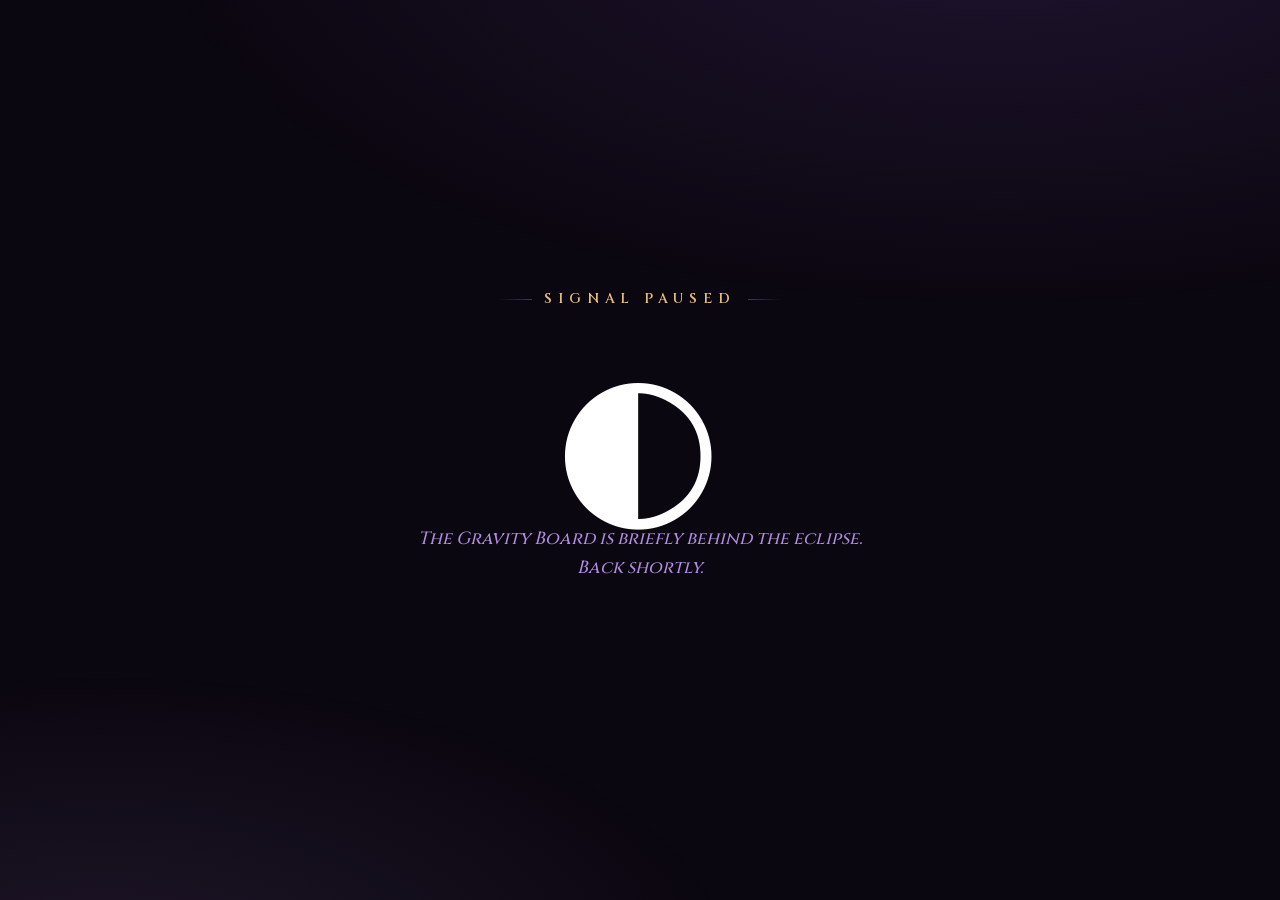
<file: index.html>
<!DOCTYPE html>
<html lang="en">
<head>
<meta charset="UTF-8">
<meta name="viewport" content="width=device-width, initial-scale=1">
<title>TELESTO 2026 — Back soon</title>
<meta name="robots" content="noindex">
<meta name="theme-color" content="#0B0710">
<meta http-equiv="Content-Security-Policy" content="default-src 'self'; script-src 'none'; style-src 'self'; img-src 'self'; font-src 'self'; object-src 'none'; base-uri 'self'">
<link rel="stylesheet" href="css/fonts.css?v=22">
<link rel="stylesheet" href="css/telesto.css?v=22">
<link rel="icon" href="assets/logo-telesto.png">
</head>
<body>
<div class="void" aria-hidden="true"></div>
<main class="page e404">
  <div>
    <p class="eyebrow center">Signal Paused</p>
    <h1 class="display e404-title">◐</h1>
    <p class="e404-sub">The Gravity Board is briefly behind the eclipse.<br>Back shortly.</p>
  </div>
</main>
</body>
</html>
</file>
<file: css/fonts.css>
/* Michroma 400 latin-ext */
@font-face {
  font-family: 'Michroma';
  font-style: normal;
  font-weight: 400;
  font-display: swap;
  src: url(../fonts/Michroma-400-latin-ext.woff2) format('woff2');
  unicode-range: U+0100-02BA, U+02BD-02C5, U+02C7-02CC, U+02CE-02D7, U+02DD-02FF, U+0304, U+0308, U+0329, U+1D00-1DBF, U+1E00-1E9F, U+1EF2-1EFF, U+2020, U+20A0-20AB, U+20AD-20C0, U+2113, U+2C60-2C7F, U+A720-A7FF;
}
/* Michroma 400 latin */
@font-face {
  font-family: 'Michroma';
  font-style: normal;
  font-weight: 400;
  font-display: swap;
  src: url(../fonts/Michroma-400-latin.woff2) format('woff2');
  unicode-range: U+0000-00FF, U+0131, U+0152-0153, U+02BB-02BC, U+02C6, U+02DA, U+02DC, U+0304, U+0308, U+0329, U+2000-206F, U+20AC, U+2122, U+2191, U+2193, U+2212, U+2215, U+FEFF, U+FFFD;
}
/* Cinzel 500 latin-ext */
@font-face {
  font-family: 'Cinzel';
  font-style: normal;
  font-weight: 500;
  font-display: swap;
  src: url(../fonts/Cinzel-500-latin-ext.woff2) format('woff2');
  unicode-range: U+0100-02BA, U+02BD-02C5, U+02C7-02CC, U+02CE-02D7, U+02DD-02FF, U+0304, U+0308, U+0329, U+1D00-1DBF, U+1E00-1E9F, U+1EF2-1EFF, U+2020, U+20A0-20AB, U+20AD-20C0, U+2113, U+2C60-2C7F, U+A720-A7FF;
}
/* Cinzel 500 latin */
@font-face {
  font-family: 'Cinzel';
  font-style: normal;
  font-weight: 500;
  font-display: swap;
  src: url(../fonts/Cinzel-500-latin.woff2) format('woff2');
  unicode-range: U+0000-00FF, U+0131, U+0152-0153, U+02BB-02BC, U+02C6, U+02DA, U+02DC, U+0304, U+0308, U+0329, U+2000-206F, U+20AC, U+2122, U+2191, U+2193, U+2212, U+2215, U+FEFF, U+FFFD;
}
/* Cinzel 600 latin-ext */
@font-face {
  font-family: 'Cinzel';
  font-style: normal;
  font-weight: 600;
  font-display: swap;
  src: url(../fonts/Cinzel-600-latin-ext.woff2) format('woff2');
  unicode-range: U+0100-02BA, U+02BD-02C5, U+02C7-02CC, U+02CE-02D7, U+02DD-02FF, U+0304, U+0308, U+0329, U+1D00-1DBF, U+1E00-1E9F, U+1EF2-1EFF, U+2020, U+20A0-20AB, U+20AD-20C0, U+2113, U+2C60-2C7F, U+A720-A7FF;
}
/* Cinzel 600 latin */
@font-face {
  font-family: 'Cinzel';
  font-style: normal;
  font-weight: 600;
  font-display: swap;
  src: url(../fonts/Cinzel-600-latin.woff2) format('woff2');
  unicode-range: U+0000-00FF, U+0131, U+0152-0153, U+02BB-02BC, U+02C6, U+02DA, U+02DC, U+0304, U+0308, U+0329, U+2000-206F, U+20AC, U+2122, U+2191, U+2193, U+2212, U+2215, U+FEFF, U+FFFD;
}
/* Cinzel 700 latin-ext */
@font-face {
  font-family: 'Cinzel';
  font-style: normal;
  font-weight: 700;
  font-display: swap;
  src: url(../fonts/Cinzel-700-latin-ext.woff2) format('woff2');
  unicode-range: U+0100-02BA, U+02BD-02C5, U+02C7-02CC, U+02CE-02D7, U+02DD-02FF, U+0304, U+0308, U+0329, U+1D00-1DBF, U+1E00-1E9F, U+1EF2-1EFF, U+2020, U+20A0-20AB, U+20AD-20C0, U+2113, U+2C60-2C7F, U+A720-A7FF;
}
/* Cinzel 700 latin */
@font-face {
  font-family: 'Cinzel';
  font-style: normal;
  font-weight: 700;
  font-display: swap;
  src: url(../fonts/Cinzel-700-latin.woff2) format('woff2');
  unicode-range: U+0000-00FF, U+0131, U+0152-0153, U+02BB-02BC, U+02C6, U+02DA, U+02DC, U+0304, U+0308, U+0329, U+2000-206F, U+20AC, U+2122, U+2191, U+2193, U+2212, U+2215, U+FEFF, U+FFFD;
}
/* Poppins 300 latin-ext */
@font-face {
  font-family: 'Poppins';
  font-style: normal;
  font-weight: 300;
  font-display: swap;
  src: url(../fonts/Poppins-300-latin-ext.woff2) format('woff2');
  unicode-range: U+0100-02BA, U+02BD-02C5, U+02C7-02CC, U+02CE-02D7, U+02DD-02FF, U+0304, U+0308, U+0329, U+1D00-1DBF, U+1E00-1E9F, U+1EF2-1EFF, U+2020, U+20A0-20AB, U+20AD-20C0, U+2113, U+2C60-2C7F, U+A720-A7FF;
}
/* Poppins 300 latin */
@font-face {
  font-family: 'Poppins';
  font-style: normal;
  font-weight: 300;
  font-display: swap;
  src: url(../fonts/Poppins-300-latin.woff2) format('woff2');
  unicode-range: U+0000-00FF, U+0131, U+0152-0153, U+02BB-02BC, U+02C6, U+02DA, U+02DC, U+0304, U+0308, U+0329, U+2000-206F, U+20AC, U+2122, U+2191, U+2193, U+2212, U+2215, U+FEFF, U+FFFD;
}
/* Poppins 400 latin-ext */
@font-face {
  font-family: 'Poppins';
  font-style: normal;
  font-weight: 400;
  font-display: swap;
  src: url(../fonts/Poppins-400-latin-ext.woff2) format('woff2');
  unicode-range: U+0100-02BA, U+02BD-02C5, U+02C7-02CC, U+02CE-02D7, U+02DD-02FF, U+0304, U+0308, U+0329, U+1D00-1DBF, U+1E00-1E9F, U+1EF2-1EFF, U+2020, U+20A0-20AB, U+20AD-20C0, U+2113, U+2C60-2C7F, U+A720-A7FF;
}
/* Poppins 400 latin */
@font-face {
  font-family: 'Poppins';
  font-style: normal;
  font-weight: 400;
  font-display: swap;
  src: url(../fonts/Poppins-400-latin.woff2) format('woff2');
  unicode-range: U+0000-00FF, U+0131, U+0152-0153, U+02BB-02BC, U+02C6, U+02DA, U+02DC, U+0304, U+0308, U+0329, U+2000-206F, U+20AC, U+2122, U+2191, U+2193, U+2212, U+2215, U+FEFF, U+FFFD;
}
/* Poppins 500 latin-ext */
@font-face {
  font-family: 'Poppins';
  font-style: normal;
  font-weight: 500;
  font-display: swap;
  src: url(../fonts/Poppins-500-latin-ext.woff2) format('woff2');
  unicode-range: U+0100-02BA, U+02BD-02C5, U+02C7-02CC, U+02CE-02D7, U+02DD-02FF, U+0304, U+0308, U+0329, U+1D00-1DBF, U+1E00-1E9F, U+1EF2-1EFF, U+2020, U+20A0-20AB, U+20AD-20C0, U+2113, U+2C60-2C7F, U+A720-A7FF;
}
/* Poppins 500 latin */
@font-face {
  font-family: 'Poppins';
  font-style: normal;
  font-weight: 500;
  font-display: swap;
  src: url(../fonts/Poppins-500-latin.woff2) format('woff2');
  unicode-range: U+0000-00FF, U+0131, U+0152-0153, U+02BB-02BC, U+02C6, U+02DA, U+02DC, U+0304, U+0308, U+0329, U+2000-206F, U+20AC, U+2122, U+2191, U+2193, U+2212, U+2215, U+FEFF, U+FFFD;
}
/* Poppins 600 latin-ext */
@font-face {
  font-family: 'Poppins';
  font-style: normal;
  font-weight: 600;
  font-display: swap;
  src: url(../fonts/Poppins-600-latin-ext.woff2) format('woff2');
  unicode-range: U+0100-02BA, U+02BD-02C5, U+02C7-02CC, U+02CE-02D7, U+02DD-02FF, U+0304, U+0308, U+0329, U+1D00-1DBF, U+1E00-1E9F, U+1EF2-1EFF, U+2020, U+20A0-20AB, U+20AD-20C0, U+2113, U+2C60-2C7F, U+A720-A7FF;
}
/* Poppins 600 latin */
@font-face {
  font-family: 'Poppins';
  font-style: normal;
  font-weight: 600;
  font-display: swap;
  src: url(../fonts/Poppins-600-latin.woff2) format('woff2');
  unicode-range: U+0000-00FF, U+0131, U+0152-0153, U+02BB-02BC, U+02C6, U+02DA, U+02DC, U+0304, U+0308, U+0329, U+2000-206F, U+20AC, U+2122, U+2191, U+2193, U+2212, U+2215, U+FEFF, U+FFFD;
}
/* SpaceMono 400 latin-ext */
@font-face {
  font-family: 'Space Mono';
  font-style: normal;
  font-weight: 400;
  font-display: swap;
  src: url(../fonts/SpaceMono-400-latin-ext.woff2) format('woff2');
  unicode-range: U+0100-02BA, U+02BD-02C5, U+02C7-02CC, U+02CE-02D7, U+02DD-02FF, U+0304, U+0308, U+0329, U+1D00-1DBF, U+1E00-1E9F, U+1EF2-1EFF, U+2020, U+20A0-20AB, U+20AD-20C0, U+2113, U+2C60-2C7F, U+A720-A7FF;
}
/* SpaceMono 400 latin */
@font-face {
  font-family: 'Space Mono';
  font-style: normal;
  font-weight: 400;
  font-display: swap;
  src: url(../fonts/SpaceMono-400-latin.woff2) format('woff2');
  unicode-range: U+0000-00FF, U+0131, U+0152-0153, U+02BB-02BC, U+02C6, U+02DA, U+02DC, U+0304, U+0308, U+0329, U+2000-206F, U+20AC, U+2122, U+2191, U+2193, U+2212, U+2215, U+FEFF, U+FFFD;
}
/* SpaceMono 700 latin-ext */
@font-face {
  font-family: 'Space Mono';
  font-style: normal;
  font-weight: 700;
  font-display: swap;
  src: url(../fonts/SpaceMono-700-latin-ext.woff2) format('woff2');
  unicode-range: U+0100-02BA, U+02BD-02C5, U+02C7-02CC, U+02CE-02D7, U+02DD-02FF, U+0304, U+0308, U+0329, U+1D00-1DBF, U+1E00-1E9F, U+1EF2-1EFF, U+2020, U+20A0-20AB, U+20AD-20C0, U+2113, U+2C60-2C7F, U+A720-A7FF;
}
/* SpaceMono 700 latin */
@font-face {
  font-family: 'Space Mono';
  font-style: normal;
  font-weight: 700;
  font-display: swap;
  src: url(../fonts/SpaceMono-700-latin.woff2) format('woff2');
  unicode-range: U+0000-00FF, U+0131, U+0152-0153, U+02BB-02BC, U+02C6, U+02DA, U+02DC, U+0304, U+0308, U+0329, U+2000-206F, U+20AC, U+2122, U+2191, U+2193, U+2212, U+2215, U+FEFF, U+FFFD;
}
</file>
<file: css/telesto.css>
/* ============================================================
   TELESTO 2026 — The Noctis Singularity
   Shared design system
   ============================================================ */

/* ---------- Tokens ---------- */
:root{
  /* Brand palette (from asset handoff) */
  --bg:#0B0710;            /* near-black — page background         */
  --bg-lift:#0E0916;       /* faint lift for banding               */
  --surface:#140D20;       /* card surface                         */
  --surface-2:#1A1130;     /* raised surface                       */
  --violet:#513278;        /* deep violet — primary brand          */
  --violet-muted:#624D7E;  /* muted purple — secondary surfaces    */
  --lavender:#B38DE3;      /* headline fill, links, hover          */
  --gold:#BE7305;          /* CTA / key highlight — sparing        */
  --gold-light:#E6BB7E;    /* hover, glow                          */
  --white:#FFFFFF;

  /* Derived ink */
  --ink:#ECE6F6;           /* body text                            */
  --ink-dim:#A79CBE;       /* muted captions                       */
  --ink-faint:#6E6484;     /* faintest labels                      */

  /* Lines & glows */
  --hairline:rgba(179,141,227,.14);
  --hairline-2:rgba(179,141,227,.28);
  --gold-hairline:rgba(230,187,126,.30);
  --corona:linear-gradient(90deg,#BE7305 0%,#E6BB7E 100%);
  --corona-soft:linear-gradient(90deg,rgba(190,115,5,.9),rgba(230,187,126,.95));
  --violet-glow:0 0 60px rgba(81,50,120,.55);
  --gold-glow:0 0 34px rgba(190,115,5,.45);

  /* Type */
  --f-display:'Michroma',system-ui,sans-serif;
  --f-cere:'Cinzel',Georgia,serif;
  --f-body:'Poppins',system-ui,sans-serif;
  --f-mono:'Space Mono','SFMono-Regular',ui-monospace,monospace;

  /* Rhythm */
  --edge:clamp(20px,5vw,80px);
  --maxw:1240px;
  --ease:cubic-bezier(.22,.61,.36,1);
}

/* ---------- Reset-ish ---------- */
*,*::before,*::after{box-sizing:border-box}
html{scroll-behavior:smooth}
@media (prefers-reduced-motion:reduce){html{scroll-behavior:auto}}
body{
  margin:0;
  background:var(--bg);
  color:var(--ink);
  font-family:var(--f-body);
  font-weight:300;
  line-height:1.65;
  -webkit-font-smoothing:antialiased;
  text-rendering:optimizeLegibility;
  overflow-x:hidden;
}
img{max-width:100%;display:block}
a{color:inherit;text-decoration:none}
button{font-family:inherit}
h1,h2,h3,h4{margin:0;font-weight:400}
p{margin:0}

/* ---------- Cosmic backdrop ---------- */
#starfield{
  position:fixed;inset:0;width:100%;height:100%;
  z-index:0;pointer-events:none;
}
/* faint vignette + violet gravity wells fixed behind everything */
.void{
  position:fixed;inset:0;z-index:0;pointer-events:none;
  background:
    radial-gradient(120% 80% at 78% -10%, rgba(81,50,120,.30), transparent 55%),
    radial-gradient(90% 60% at 8% 108%, rgba(98,77,126,.22), transparent 55%),
    radial-gradient(140% 120% at 50% 50%, transparent 60%, rgba(5,3,9,.9) 100%);
}
.page{position:relative;z-index:1}

/* ---------- Typographic scale ---------- */
.eyebrow{
  font-family:var(--f-cere);
  font-size:clamp(.72rem,.66rem + .3vw,.86rem);
  letter-spacing:.42em;
  text-transform:uppercase;
  color:var(--gold-light);
  font-weight:600;
  display:inline-flex;align-items:center;gap:.9em;
}
.eyebrow::before{
  content:"";width:34px;height:1px;
  background:linear-gradient(90deg,transparent,var(--gold-hairline));
}
.eyebrow.center::after{
  content:"";width:34px;height:1px;
  background:linear-gradient(90deg,var(--gold-hairline),transparent);
}
.display{
  font-family:var(--f-display);
  line-height:.98;
  letter-spacing:.02em;
  text-transform:uppercase;
}
.cere{font-family:var(--f-cere)}
.mono{font-family:var(--f-mono);letter-spacing:.02em}
.gold-text{
  background:var(--corona);background-size:220% auto;
  -webkit-background-clip:text;background-clip:text;color:transparent;
}
@media (prefers-reduced-motion:no-preference){
  .reveal.in .gold-text{animation:goldsweep 1.6s var(--ease) .25s both}
}
@keyframes goldsweep{from{background-position:130% 0}to{background-position:0% 0}}
.lav{color:var(--lavender)}
.dim{color:var(--ink-dim)}

/* Section title block */
.sec-title{
  font-family:var(--f-display);text-transform:uppercase;
  font-size:clamp(1.7rem,1.1rem + 3vw,3.4rem);
  line-height:1.02;letter-spacing:.01em;color:var(--white);
}

/* ---------- Buttons ---------- */
.btn{
  --pad:.95em 1.7em;
  display:inline-flex;align-items:center;gap:.7em;
  padding:var(--pad);
  font-family:var(--f-body);font-weight:500;
  font-size:.82rem;letter-spacing:.16em;text-transform:uppercase;
  border-radius:2px;cursor:pointer;
  border:1px solid transparent;
  transition:transform .35s var(--ease),box-shadow .35s var(--ease),
             background .35s var(--ease),color .35s var(--ease),border-color .35s var(--ease);
  position:relative;
}
.btn-gold{
  background:var(--corona);color:#1c1204;
  box-shadow:var(--gold-glow);
}
.btn-gold:hover{transform:translateY(-2px);box-shadow:0 0 46px rgba(230,187,126,.6)}
/* corona shine sweep */
.btn{overflow:hidden}
@media (prefers-reduced-motion:no-preference){
  .btn::before{content:"";position:absolute;inset:0;pointer-events:none;
    background:linear-gradient(100deg,transparent 30%,rgba(255,255,255,.32) 50%,transparent 70%);
    transform:translateX(-130%);transition:transform .7s var(--ease)}
  .btn:hover::before{transform:translateX(130%)}
}
.btn-ghost{
  background:transparent;color:var(--ink);
  border-color:var(--hairline-2);
}
.btn-ghost:hover{border-color:var(--lavender);color:var(--white);
  box-shadow:0 0 30px rgba(179,141,227,.22);transform:translateY(-2px)}
.btn:focus-visible,a:focus-visible,button:focus-visible{
  outline:2px solid var(--gold-light);outline-offset:3px;
}

/* pulsing live dot */
.livedot{
  width:8px;height:8px;border-radius:50%;background:var(--gold-light);
  box-shadow:0 0 0 0 rgba(230,187,126,.6);
  animation:pulse 1.8s infinite;flex:none;
}
@keyframes pulse{
  0%{box-shadow:0 0 0 0 rgba(230,187,126,.55)}
  70%{box-shadow:0 0 0 10px rgba(230,187,126,0)}
  100%{box-shadow:0 0 0 0 rgba(230,187,126,0)}
}

/* ---------- Nav ---------- */
.nav{
  position:fixed;top:0;left:0;right:0;z-index:60;
  display:flex;align-items:center;justify-content:space-between;
  padding:.9rem var(--edge);
  transition:background .4s var(--ease),border-color .4s var(--ease),backdrop-filter .4s;
  border-bottom:1px solid transparent;
}
.nav.scrolled{
  background:rgba(11,7,16,.72);
  backdrop-filter:blur(14px) saturate(1.1);
  border-bottom:1px solid var(--hairline);
}
.nav-brand{display:flex;align-items:center;gap:.7rem}
.nav-brand img{width:30px;height:30px;filter:drop-shadow(0 0 10px rgba(179,141,227,.4))}
.nav-brand .wm{
  font-family:var(--f-display);font-size:.98rem;letter-spacing:.34em;
  color:var(--white);text-transform:uppercase;
}
.nav-brand .wm b{font-weight:400;color:var(--gold-light)}
.nav-links{display:flex;align-items:center;gap:2rem}
.nav-links a{
  font-size:.74rem;letter-spacing:.2em;text-transform:uppercase;
  color:var(--ink-dim);position:relative;padding:.3em 0;font-weight:400;
  transition:color .3s var(--ease);
}
.nav-links a:hover{color:var(--white)}
.nav-links a::after{
  content:"";position:absolute;left:0;bottom:-2px;height:1px;width:0;
  background:var(--corona);transition:width .35s var(--ease);
}
.nav-links a:hover::after{width:100%}
.nav-links a.live-link{color:var(--gold-light);display:flex;align-items:center;gap:.5em}
.nav-cta{padding:.7em 1.3em!important;font-size:.72rem!important}
.nav-toggle{display:none;background:none;border:0;color:var(--ink);cursor:pointer;padding:.4rem}

@media (max-width:1040px) and (min-width:861px){
  .nav-links{gap:1.1rem}
  .nav-links a{font-size:.68rem;letter-spacing:.14em}
}
@media (max-width:860px){
  .nav-links{
    position:fixed;inset:0 0 0 auto;width:min(78vw,320px);
    flex-direction:column;align-items:flex-start;justify-content:center;
    gap:1.6rem;padding:2rem var(--edge);
    background:rgba(14,9,22,.97);backdrop-filter:blur(20px);
    border-left:1px solid var(--hairline);
    /* visibility toggle: closed menu can't cause phantom overflow or catch focus */
    transform:translateX(100%);visibility:hidden;
    transition:transform .4s var(--ease),visibility 0s .4s;
  }
  .nav-links.open{transform:translateX(0);visibility:visible;
    transition:transform .4s var(--ease)}
  .nav-links a{font-size:.95rem}
  .nav-toggle{display:block;z-index:61}
}

/* ---------- Footer ---------- */
.footer{
  position:relative;z-index:1;
  border-top:1px solid var(--hairline);
  padding:4.5rem var(--edge) 2.2rem;
  background:linear-gradient(180deg,transparent,rgba(20,13,32,.6));
}
.footer-grid{
  max-width:var(--maxw);margin:0 auto;
  display:grid;grid-template-columns:1.4fr 1fr 1fr;gap:2.5rem;
}
.footer h4{
  font-family:var(--f-cere);font-size:.78rem;letter-spacing:.28em;
  text-transform:uppercase;color:var(--gold-light);margin-bottom:1.1rem;font-weight:600;
}
.footer .wm-big{
  font-family:var(--f-display);font-size:1.5rem;letter-spacing:.14em;
  color:var(--white);text-transform:uppercase;margin-bottom:.8rem;
}
.footer p,.footer a{font-size:.86rem;color:var(--ink-dim);line-height:1.9}
.footer a:hover{color:var(--lavender)}
.footer .crests{display:flex;gap:1.1rem;align-items:center;margin-top:1.2rem}
.footer .crests img{height:52px;width:auto;opacity:.8;filter:grayscale(.2)}
.footer-tag{
  font-family:var(--f-cere);font-style:italic;color:var(--lavender);
  font-size:.98rem;line-height:1.7;max-width:26ch;
}
.footer-base{
  max-width:var(--maxw);margin:3rem auto 0;padding-top:1.6rem;
  border-top:1px solid var(--hairline);
  display:flex;justify-content:space-between;flex-wrap:wrap;gap:1rem;
  font-size:.74rem;letter-spacing:.06em;color:var(--ink-faint);
}
@media (max-width:760px){
  .footer-grid{grid-template-columns:1fr;gap:2rem}
}

/* ---------- Reveal on scroll ---------- */
.reveal{opacity:0;transform:translateY(26px);
  transition:opacity .9s var(--ease),transform .9s var(--ease)}
.reveal.in{opacity:1;transform:none}
.force-in .reveal{opacity:1!important;transform:none!important;transition:none!important}
@media (prefers-reduced-motion:reduce){
  .reveal{opacity:1;transform:none;transition:none}
}

/* shared section wrapper */
.shell{max-width:var(--maxw);margin:0 auto;padding:0 var(--edge)}

/* 404 */
.e404{min-height:100svh;display:grid;place-items:center;text-align:center;padding:2rem var(--edge)}
.e404-title{font-size:clamp(5rem,20vw,12rem);color:var(--white);margin:1rem 0 .6rem}
.e404-sub{font-family:var(--f-cere);font-style:italic;color:var(--lavender);
  font-size:1.1rem;margin-bottom:2.2rem}
.e404-links{display:flex;gap:1rem;justify-content:center;flex-wrap:wrap}
.skip{position:absolute;left:-999px;top:0}
.skip:focus{left:var(--edge);top:.6rem;z-index:99;background:var(--gold);
  color:#1c1204;padding:.6em 1em;border-radius:2px}
</file>
